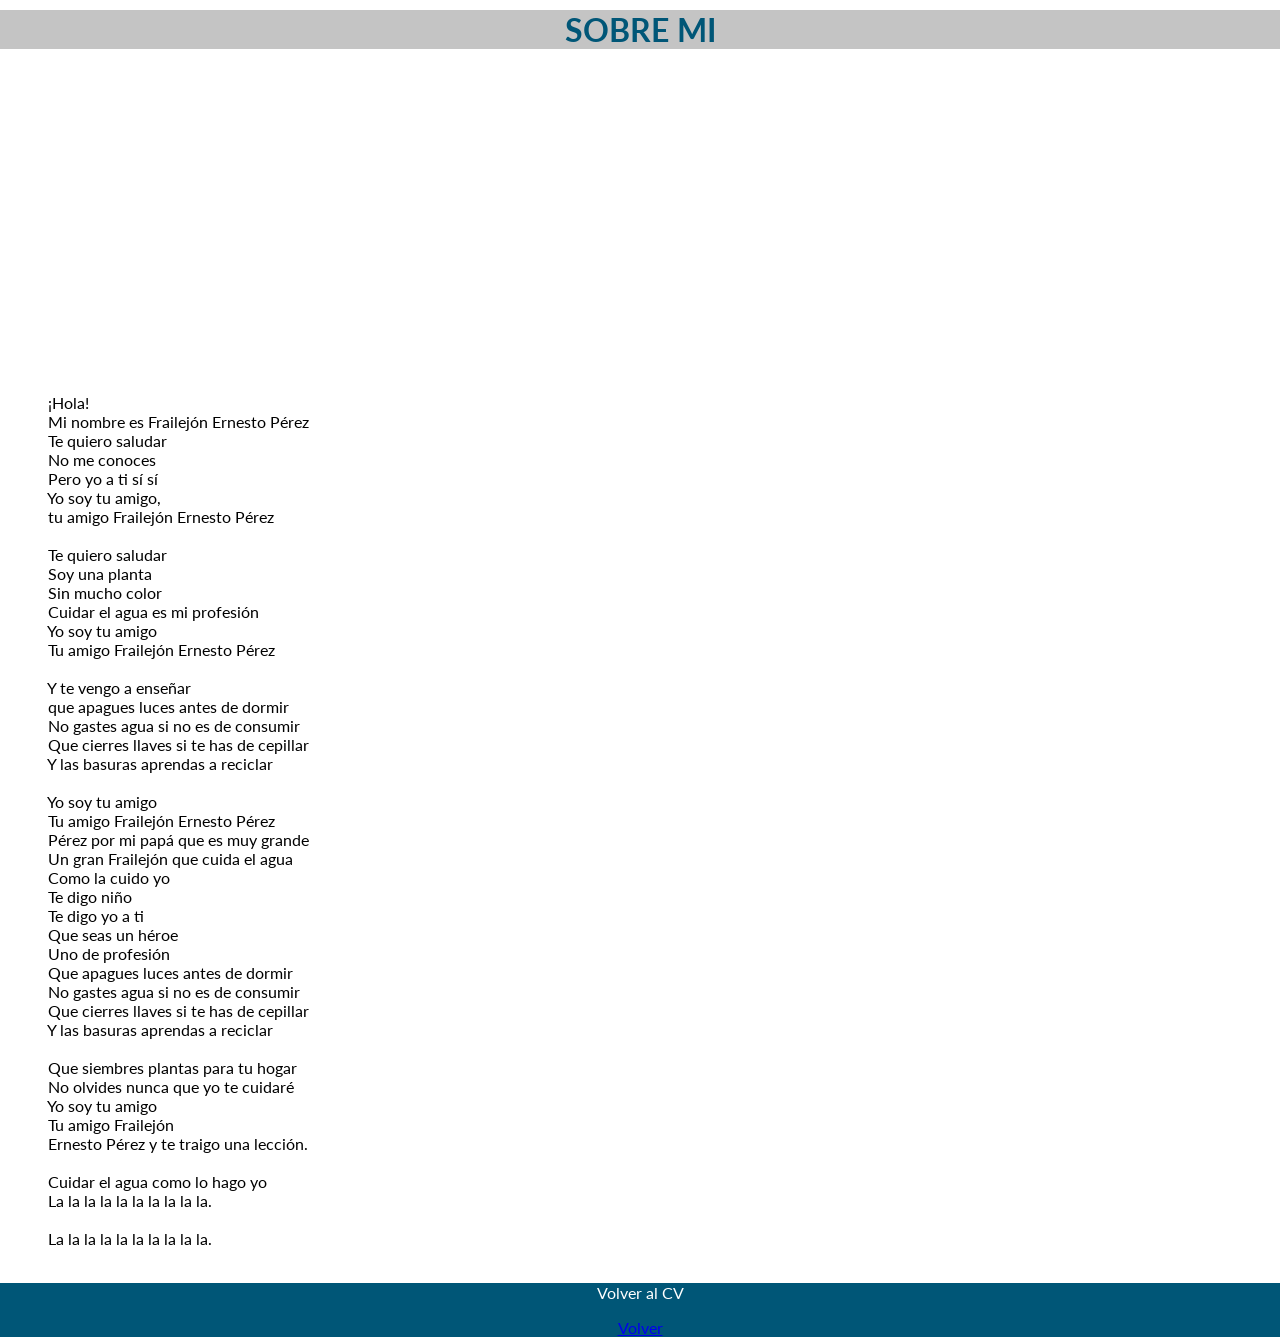
<file: views/sobreMi.html>
<!DOCTYPE html>
<html lang="en">
<head>
    <meta charset="UTF-8">
    <meta http-equiv="X-UA-Compatible" content="IE=edge">
    <meta name="viewport" content="width=device-width, initial-scale=1.0">
    <title>Sobre mi</title>
    <link rel="stylesheet" href="../css/style.css">
</head>
<body>
    <main>
        <h1 class="titulo center">Sobre Mi</h1>
        <iframe width="560" height="315" src="https://www.youtube.com/embed/-1pHqK5YD7s?start=18" title="YouTube video player" frameborder="0" allow="accelerometer; autoplay; clipboard-write; encrypted-media; gyroscope; picture-in-picture" allowfullscreen></iframe>
        <pre>
            ¡Hola!
            Mi nombre es Frailejón Ernesto Pérez
            Te quiero saludar
            No me conoces
            Pero yo a ti sí sí
            Yo soy tu amigo,
            tu amigo Frailejón Ernesto Pérez
            
            Te quiero saludar
            Soy una planta
            Sin mucho color
            Cuidar el agua es mi profesión
            Yo soy tu amigo
            Tu amigo Frailejón Ernesto Pérez
            
            Y te vengo a enseñar
            que apagues luces antes de dormir
            No gastes agua si no es de consumir
            Que cierres llaves si te has de cepillar
            Y las basuras aprendas a reciclar
            
            Yo soy tu amigo
            Tu amigo Frailejón Ernesto Pérez
            Pérez por mi papá que es muy grande
            Un gran Frailejón que cuida el agua
            Como la cuido yo
            Te digo niño
            Te digo yo a ti
            Que seas un héroe
            Uno de profesión
            Que apagues luces antes de dormir
            No gastes agua si no es de consumir
            Que cierres llaves si te has de cepillar
            Y las basuras aprendas a reciclar

            Que siembres plantas para tu hogar
            No olvides nunca que yo te cuidaré
            Yo soy tu amigo
            Tu amigo Frailejón
            Ernesto Pérez y te traigo una lección.

            Cuidar el agua como lo hago yo
            La la la la la la la la la la.

            La la la la la la la la la la.
        </pre>
    </main>
    <footer>
        <p>Volver al CV</p>
        <a href="../index.html">Volver</a>
    </footer>
    
</body>
</html>
</file>
<file: css/style.css>
@import url('https://fonts.googleapis.com/css2?family=Lato:ital,wght@0,100;0,300;0,400;0,700;0,900;1,100;1,300;1,400;1,700;1,900&display=swap');

*{
    font-family: 'Lato', sans-serif;
}
body{
    margin: 0;
    padding: 0;
}
.center{
    text-align: center;
}
footer{
    text-align: center;
    background-color: #005677;
    color: white;
}
.foto{
    margin: 0;
}
.foto img{
    width: 150px;
    margin: 10px;
    margin-bottom: 0;
}
.footerLinea{
    margin: 0;
}
.footerItem{
    font-size: 25px;
    line-height: 50px;
    padding: 0 5px;
}
.linkSobreMi{
    font-size: 20px;
    margin: 10px 0;
}
.navbar{
    background-image: url(../img/fondoHeader.jpg);
    background-size: contain;
    background-color: #272424b4;
}
.negrita{
    font-weight: bold;
}
.nobull{
    list-style-type: none;
}
.titulo, .tituloSeccion{
    text-transform: uppercase;
    background-color: #C4C4C4;
    color: #005677;
    margin: 10px 0;
}
</file>
